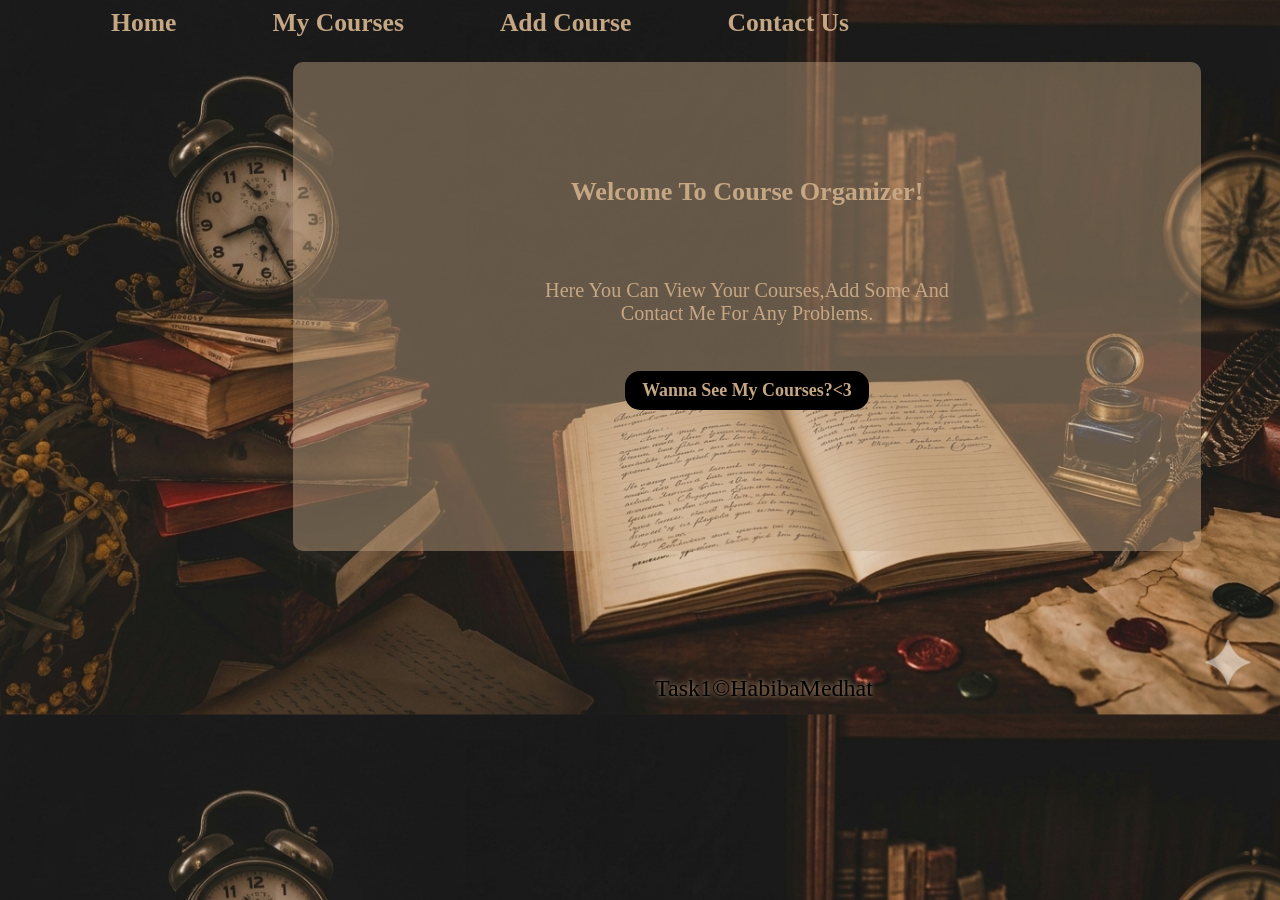
<file: html/index.html>
<!DOCTYPE html>
<html lang="en">
<head>
    <meta charset="UTF-8">
    <meta name="viewport" content="width=device-width, initial-scale=1.0">
    <link rel="stylesheet" href="../css/style.css">
    <title>CoursesVault</title>
</head>
<body>
    <header>
        <nav>
            <a href="index.html">home</a>
            <a href="my courses.html">my courses</a>
            <a href="add course.html">add course</a>
            <a href="contact us.html">contact us</a>
        </nav>
    </header>

<br>
<br>
<br>

<main class="home">
    <section>
        <h3>
            welcome to course organizer!
        </h3>
        <br>
        <p>here you can view your courses,add some and <br> contact me for any problems.</p>
    </section>
    <br>
    <span><a href="my courses.html">wanna see my courses?<3</a></span>
    <br>
    <br>
</main>

<br>

    <footer>task1&copy;HabibaMedhat</footer>
</body>
</html>
</file>
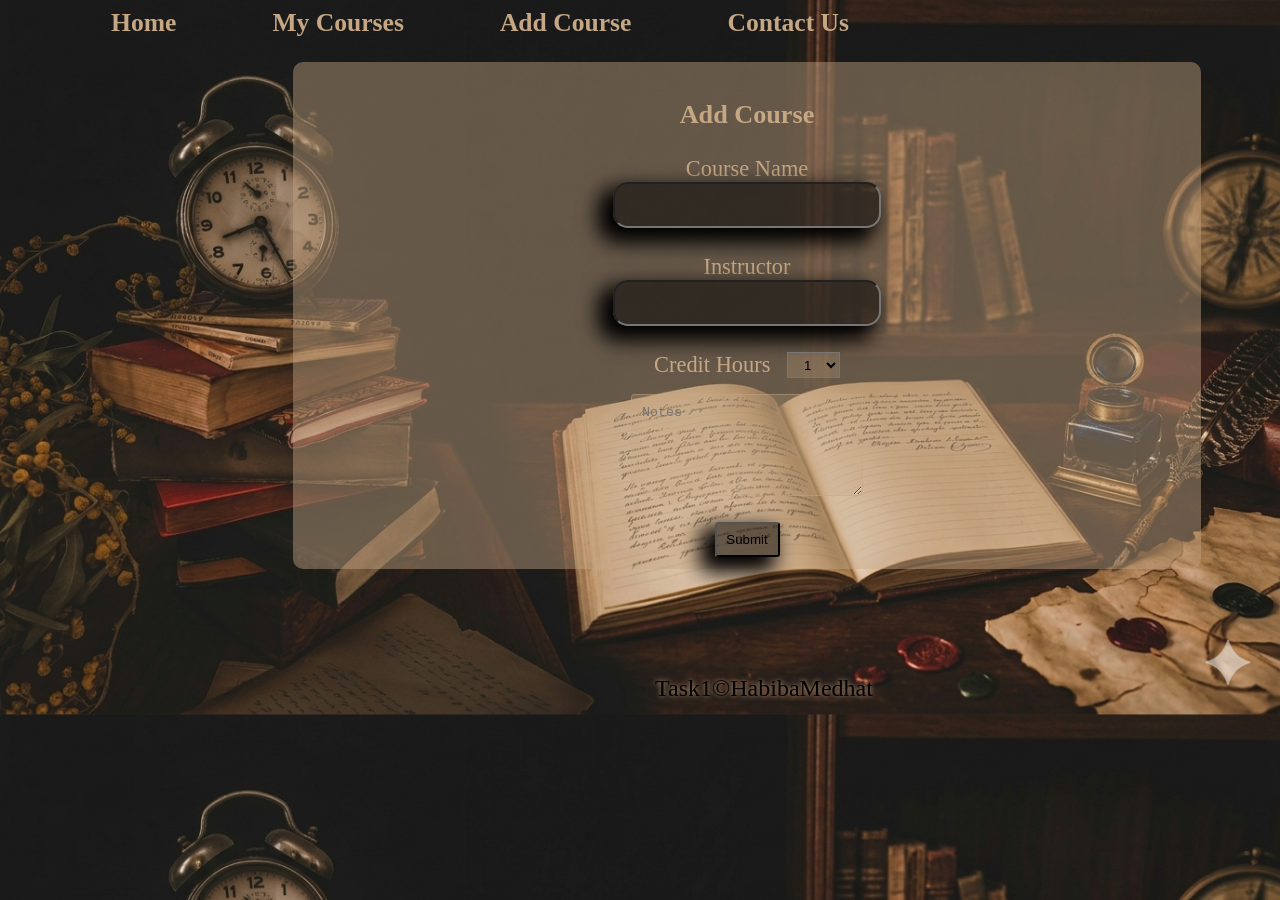
<file: html/add course.html>
<!DOCTYPE html>
<html lang="en">
<head>
    <meta charset="UTF-8">
    <meta name="viewport" content="width=device-width, initial-scale=1.0">
    <link rel="stylesheet" href="../css/style.css">
    <title>CoursesVault</title>
</head>
<body>
    <header>
        <nav>
            <a href="index.html">home</a>
            <a href="my courses.html">my courses</a>
            <a href="add course.html">add course</a>
            <a href="contact us.html">contact us</a>
        </nav>
    </header>

    <br>
    <br>
    <br>

    <main>
    <section>
        <h3>add course</h3>
        <form method="post">
            <label for="course name">course name</label>
            <input type="text" name="course name"> 
            <br>
            <label for="lecturer">instructor</label>
            <input type="text" name="lecturer">
            <br>
            <div class="select">
            <label for="number" id="selectlabel">credit hours</label>
            <select>
                <option value="">1</option>
                <option value="">2</option>
                <option value="">3</option>
            </select>
            </div>
            <textarea placeholder="Notes"></textarea>
            <br>
            <button type="submit" id="button">Submit</button>
        </form>
    </section>
    </main>

    <footer>task1&copy;HabibaMedhat</footer>

</body>
</html>
</file>
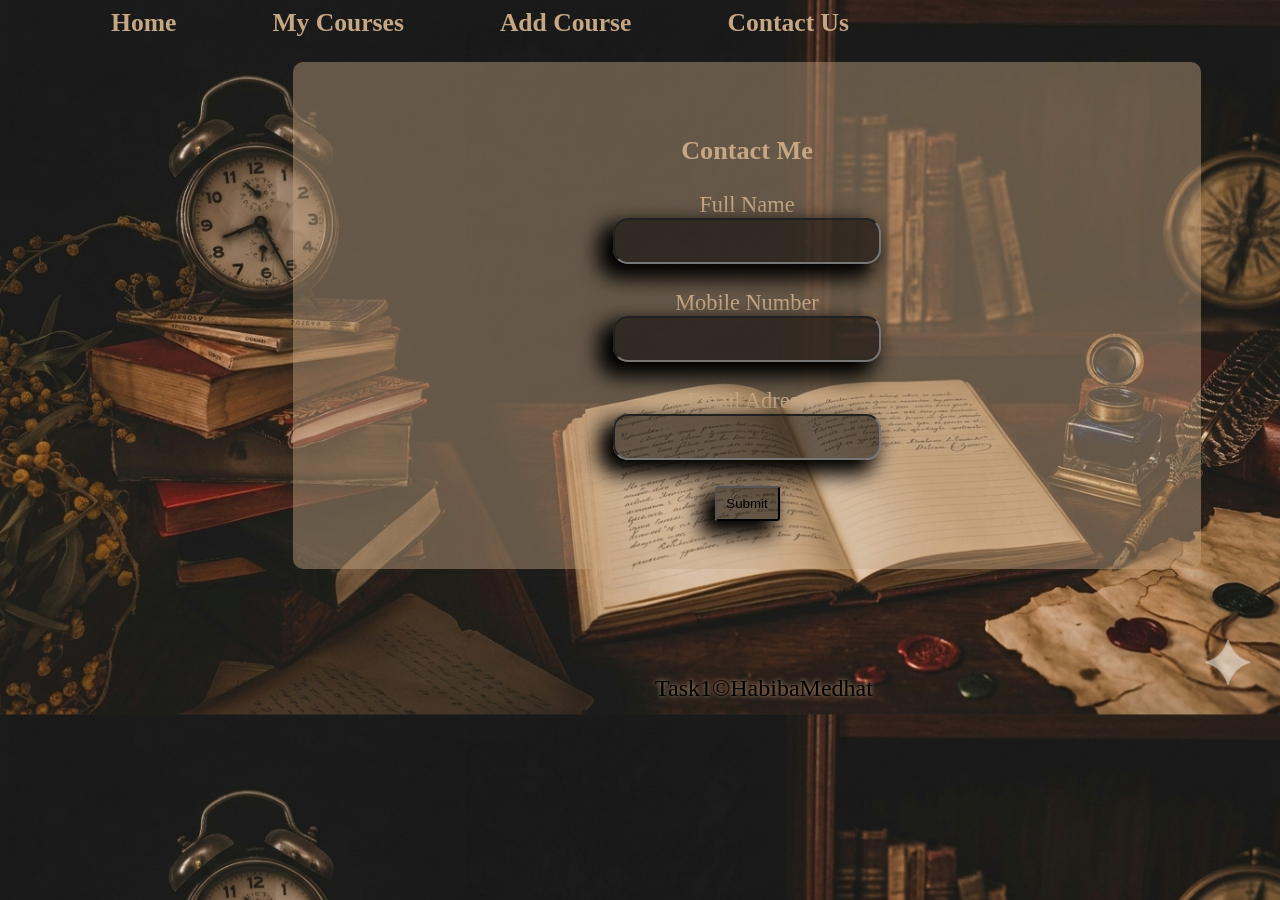
<file: html/contact us.html>
<!DOCTYPE html>
<html lang="en">
<head>
    <meta charset="UTF-8">
    <meta name="viewport" content="width=device-width, initial-scale=1.0">
    <link rel="stylesheet" href="../css/style.css">
    <title>CoursesVault</title>
</head>
<body>
    <header>
            <nav>
                <a href="index.html">home</a>
                <a href="my courses.html">my courses</a>
                <a href="add course.html">add course</a>
                <a href="contact us.html">contact us</a>
            </nav>
    </header>

    <br>
    <br>
    <br>

    <main>
        <section>
            <h3>contact me</h3>
            <form method="post">
                <label for="name">Full Name</label>
                <input type="text" name="name" >
                <br>
                <label for="mobile number">Mobile number</label>
                <input type ="tel"  name="mobile number">
                <br>
                <label for="email">Email Adress</label>
                <input type="email" name="email">
                <br>
                <button type="submit" id="button">Submit</button>
            </form>
        </section>
    </main>

    <footer>task1&copy;HabibaMedhat</footer>
</body>
</html>
</file>
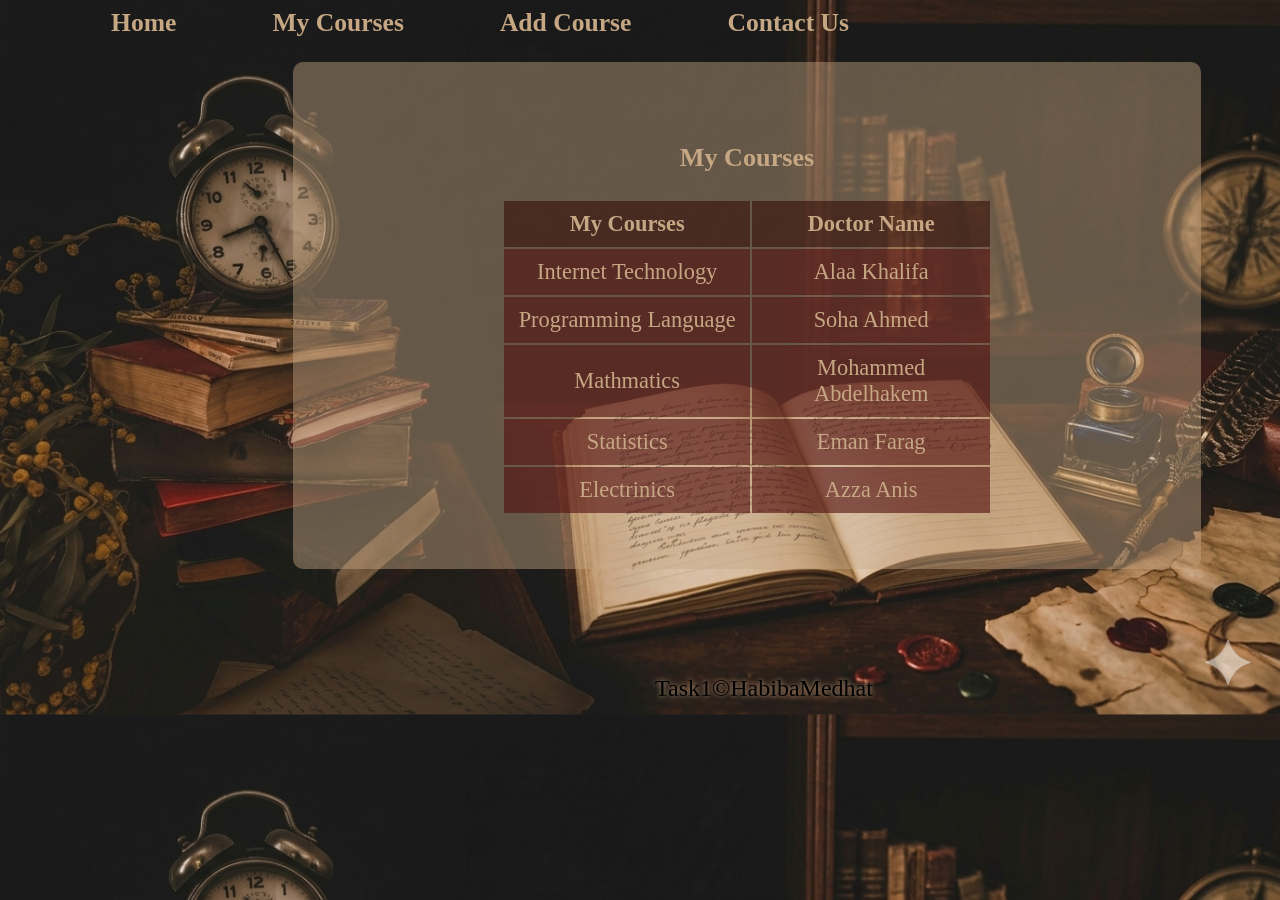
<file: html/my courses.html>
<!DOCTYPE html>
<html lang="en">
<head>
    <meta charset="UTF-8">
    <meta name="viewport" content="width=device-width, initial-scale=1.0">
    <link rel="stylesheet" href="../css/style.css">
    <title>CoursesVault</title>
</head>
<body>
    <header>
        <nav>
            <a href="index.html">home</a>
            <a href="my courses.html">my courses</a>
            <a href="add course.html">add course</a>
            <a href="contact us.html">contact us</a>
        </nav>
    </header>

    <br>
    <br>
    <br>

<main>
        <section>
            <h3>my courses</h3>
        <table>
            <tr>
            <th>my courses</th>
            <th>doctor name</th>
            </tr>
            <tr>
            <td>internet technology</td>
            <td>Alaa khalifa</td>
            </tr>
            <tr>
            <td>programming language</td>
            <td>soha ahmed</td>
            </tr>
            <tr>
            <td>mathmatics</td>
            <td>mohammed abdelhakem</td>
            </tr>
            <tr>
            <td>statistics</td>
            <td>eman farag</td>
            </tr>
            <tr>
            <td>electrinics</td>
            <td>azza anis</td>
            </tr>
        </table>
    </section>
</main>

    <footer>task1&copy;HabibaMedhat</footer>
</body>
</html>
</file>
<file: css/style.css>
body{
    background-image: url(../photos/1776100266867.jpg);
    background-size: cover;
    width: 1500px;
    height: 600px;
    color: rgb(198 167 132);
    display: flex;
    flex-direction: column;
    justify-content: center;
    justify-items: center;
    right: 0%;
    left: 0%;
    text-transform: capitalize;
}

a{
    text-decoration: none;
    color: rgb(198 167 132);
    font-size: 160%;
    padding: 8px;
    font-weight: bold;
}


nav{
    top: 0%;
    position: fixed;
    flex-direction: row;
    width: 1600px;
    height: 38px;
    display: flex;
    justify-content: center;
    justify-items: center;
    gap: 5%;
    margin: 0%;
    right: 0%;
}


a:hover{
    color: rgb(151, 10, 10);
    transition: transform 1.2s;
}

main{
    width: 900px;
    height: 600px;
    padding: 4px;
    display: flex;
    border-radius: 10px;
    justify-content: center;
    justify-items: center;
    right: -19%;
    font-size: 140%;
    position: relative;
        align-items: center;
    background-color:  rgba(198, 167, 132, 0.441);
}


section{
    display: flex;
    justify-content: center;
    justify-items: center;
    flex-direction: column;
    align-items: center;
}


span{
    background-color: black;
    font-size: 50%;
    padding: 1%;
    border-radius: 15px;
    transition: transform .2s;
}
span:hover{
    transform: scale(1.2);
}


div{
    display: flex;
    justify-content: center;
}


.home{
    display: flex;
    flex-direction: column;
    align-items: center;
    display: flex;
    justify-content: center;
    justify-items: center;
}


p{
    font-size: 90%;
    text-align: center;
}


h3{
    text-align: center;
    display: flex;
    justify-content: center;
    justify-items: center;
}

table{
    text-align: center;
    justify-content: center;
    th{
        background-color: rgba(54, 17, 10, 0.619);
        padding: 10px;
    }
    td{
        background-color: rgba(82, 16, 16, 0.61);
        width: 20%;
        padding: 10px;
    }
}

form{
    display: flex;
    justify-content: center;
    align-items: center;
    flex-direction: column;
}

input{
    width:250px;height: 40px; border-radius: 15px; padding-left: 5%;
    background-color: rgba(0, 0, 0, 0.508); gap: 2%;
    box-shadow: -10px 10px 20px 5px black; 
}

button{
    background-color: rgba(0, 0, 0, 0.508); height: 35px;width: 65px; border-radius: 3px;
    cursor: pointer; box-shadow: -10px 10px 20px 5px black;
}

button:hover{
    color: rgb(198 167 132);
}


select{
    width: 21%;
    text-align: center;
    margin-left: 17px;
    background-color: rgba(198, 167, 132, 0.232);
    display: inline;
    option{
    background-color: rgba(198, 167, 132, 0.232);
    }
}



textarea {
    width: 210px;
    height: 80px;
    margin-top: 16px;
    border: 1px solid rgba(198, 167, 132, 0.441);
    border-radius: 4px;
    padding: 10px;
    background-color: rgba(198, 167, 132, 0.232);
    color: rgb(225, 206, 183);
}


footer{
    color: rgb(0, 0, 0);
    display: flex;
    text-shadow: 0px 0px 5px rgb(198 167 132);
    justify-content: center;
    font-size: 150%;
    width: 1500px;
    padding: 0.40%;
    transform: translate(0px,100px);
    cursor: default;
}

@media (max-width:560px){
    body{
        width: 95%;
        height: 600px;
        background-image: url(../photos/1776201896263.jpg);
        background-size: cover;
        color: rgb(219, 185, 148);
    }
    nav{
    width: 370px;
    height: 50px;
    padding-top: 10px;
    gap: 2.4%;}
    a{
    font-size: 95%;
    padding: 3px;}
    main{
        width: 80%;
        right: -9%;
        font-size: 120%;
            border-radius: 8px;
    }
    span{
    font-size: 80%;
    padding: 0.4%;
    border-radius: 10px;
    }
    .home{
    font-size: 80%;
    }
    p{
        font-size: 75%;
    }
    h3{
        text-align: center;
    }
    table{
        font-size: 80%;
        width: 220px;
    th{
        padding: 4px;
    }
    td{
        padding: 4px;
    }}
    input{
    width:50%;height: 40px; border-radius: 12px; padding-left: 3%;
    gap: 1.5%;
    }
    label{
        font-size: 90%;
    }
    button{
    height: 25px;width: 55px; border-radius: 4px;
    }
    select{
    width: 14%;
    margin-left: 10px;
    }
    textarea {
    width: 60%;
    height: 50px;
    margin-top: 9px;
    border: 0.5px solid rgba(198, 167, 132, 0.441);
    border-radius: 4px;
    padding: 8px;
    }
    footer{
        width: 100%;
        font-size: 100%;
        padding: 0.20%;
        transform: translate(0px,120px);
    }
}

.select{
    width: 250px;
}
</file>
